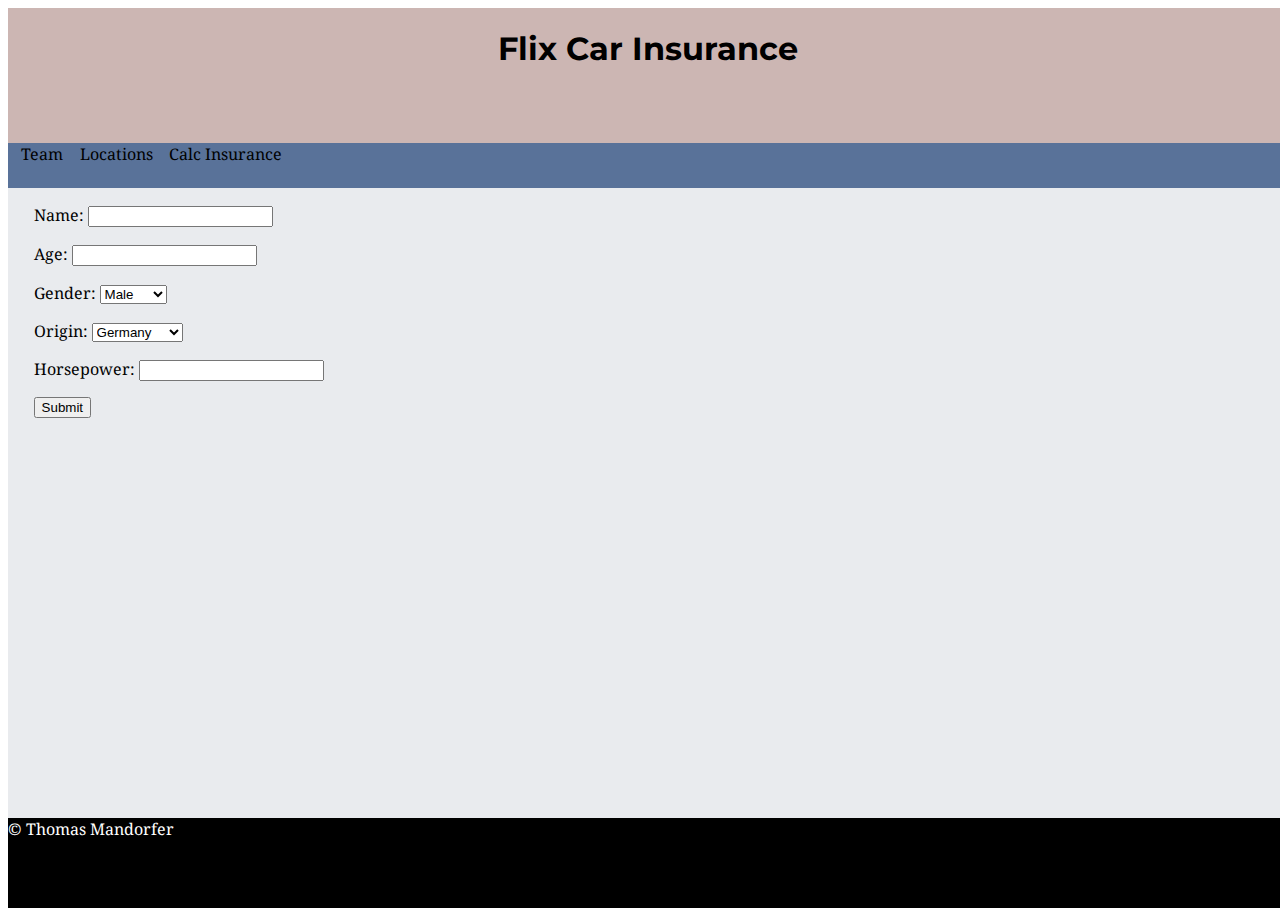
<file: insuranceCalc.html>
<html>

<head>
  <meta charset="utf-8" />
  <link rel="stylesheet" href="style.css">
</head>

<body>
  <script>
    // the Car Class with the data and methods.
    class Car {
      constructor(name, age, gender, origin, horsepower) {
        try {
          if (!(typeof name === 'string')) {
            throw 'name is not str';
          } else if (isNaN(age)) {
            throw 'name is not a number';
          } else if (!(typeof gender === 'string')) {
            throw 'gender is not a string';
          } else if (!(typeof origin === 'string')) {
            throw 'origin is not a string';
          } else if (isNaN(horsepower)) {
            throw 'origin is not a string';
          }
          this.name = name;
          this.age = age;
          this.gender = gender;
          this.origin = origin;
          this.horsepower = horsepower;
        } catch (err) {
          document.write(err);

        }
      }
      getName() {
        return this.name;
      }
      getAge() {
        return this.age;
      }
      getGender() {
        return this.gender;
      }
      getOrigin() {
        return this.origin;
      }
      getHorsePower() {
        return this.horsepower;
      }
      setName(name) {
        this.name = name;
      }
      setAge(age) {
        this.age = age;
      }
      setGender(gender) {
        this.gender = gender;
      }
      setOrigin(origin) {
        this.origin = origin;
      }
      setHorsePower(horsepower) {
        this.horsepower = horsepower;
      }

    }

    // This function calculates the offer.
    var calcOffer = function(name, age, gender, origin, horsepower) {
      myCar = new Car(name, age, gender, origin, horsepower);
      console.log(myCar);
      startVal = 500;
      if (myCar.getGender() == 'male') {
        startVal += (startVal * 0.05);
      } else {
        startVal -= (startVal * 0.05);
      }
      startVal += myCar.getAge() * 0.01;
      origin = myCar.getOrigin();
      switch (origin) {
        case 'germany':
          startVal += (startVal * 0.2);
          break;
        case 'italy':
          startVal -= (startVal * 0.2);
          break;
        case 'austria':
          startVal += (startVal * 0.1);
          break;
        case 'switzerland':
          startVal += (startVal * 0.15);
          break;

      }
      startVal += myCar.getHorsePower() * 0.05;
      return startVal;

    }

    function inputVal() {
      res = calcOffer(document.getElementById('formName').value, document.getElementById('formAge').value, document.getElementById('formGenderSelect').value, document.getElementById('formOriginSelect').value, document.getElementById('formHorsePower')
        .value);
      document.getElementById('outputRes').innerHTML = 'Result: ' + Math.round(res).toFixed(2) + '€';
    }
  </script>
  <div id='container'>
    <header>
      <h1>Flix Car Insurance</h1>
    </header>
    <nav>
      <a href='index.html'>Team</a>
      <a href='locations.html'>Locations</a>
      <a href='insuranceCalc.html'>Calc Insurance</a>
    </nav>
    <content>
      <div id='form'>
        <p>Name: <input type="text" id='formName'></p>
        <p>Age: <input type="number" id='formAge'></p>
        <p>Gender: <select id='formGenderSelect'>
        <option value="male">Male</option>
        <option value="female">Female</option>
      </select></p>
        <p>Origin:
          <select id='formOriginSelect'>
          <option value="germany">Germany</option>
          <option value="italy">Italy</option>
          <option value="austria">Austria</option>
          <option value="switzerland">Switzerland</option>
        </select>
        </p>
        <p>Horsepower: <input type="number" id='formHorsePower'></p>
        <p><button onclick='inputVal();'>Submit</button></p>
        <p id='outputRes'></p>
      </div>
    </content>
    <footer>&copy; Thomas Mandorfer</footer>
  </div>










</body>

</html>
</file>
<file: style.css>
@import url(http://fonts.googleapis.com/css?family=Montserrat:400,700);
@import url('https://fonts.googleapis.com/css?family=Indie+Flower');
@import url('https://fonts.googleapis.com/css?family=Droid+Serif');
/* styles all sites */
#container{
  display: flex;
  flex-direction: column;
}
footer{
  color:white;
}
body{
  font-family: 'Droid Serif', serif;
}
header{
  flex-basis: 15vh;
  background-color: #CCB6B3;
  width:100vw;
  font-family: 'Montserrat', sans-serif;
  text-align: center;
}
nav{
  flex-basis: 5vh;
  background-color: #597299;
  width:100vw;
}
nav a{
  color:black;
  text-decoration: none;
  margin-left:1vw;
}
nav a:hover{
  background-color:white;
}
content{
  flex-basis: 70vh;
  background-color: #E9EBEE;
  width:100vw;
}
footer{
 flex-basis: 10vh;
 background-color: black;
 width:100vw;
}
/* styles index.html */

#contentFlex{
  display: flex;
  flex-direction: row;
  flex-wrap:wrap;
}
.profilItem{
  flex-basis:20vw;
  margin-right: 5vw;
  margin-left: 5vw;
  margin-top: 5vh;
}
.profilItemFlex{
  display: flex;
  flex-direction: column;
  flex-wrap:wrap;
}
.profilItemFlex img{
  max-width:8vw;
}

/* styles locations.html */

@media screen and (max-width: 360px) {
  .locationName {
    font-size:2vw;
  }

  .locationCoordinates {
    font-size:2vw;
  }

  .weekEndOpen {
    font-size:2vw;
  }
  #map{
    margin-top:5vh;
    width:100vw;
  }
}
#contentLocationFlex {
  display: flex;
  flex-direction: row;
  flex-wrap: wrap;
}

.locationName {
  flex-basis: 33vw;
}

.locationCoordinates {
  flex-basis: 33vw;
}

.weekEndOpen {
  flex-basis: 33vw;
}
#map{
  height:40vh;
  width: 80vw;
  margin-left: 5vw;
}
@media screen and (min-width: 768px) {
  #map{
    height:40vh;
    width: 80vw;
    margin-left: 5vw;
    margin-top: 7vh;
  }
}
/* styles  insurance Calc*/
#form{
  margin-left: 2vw;
}
#outputRes{
  font-family: 'Indie Flower',cursive;
  font-size: 4vw;
}
@media screen and (max-width: 360px) {
  #outputRes{
    font-family: 'Indie Flower',cursive;
    font-size: 10vw;
  }
}
</file>
